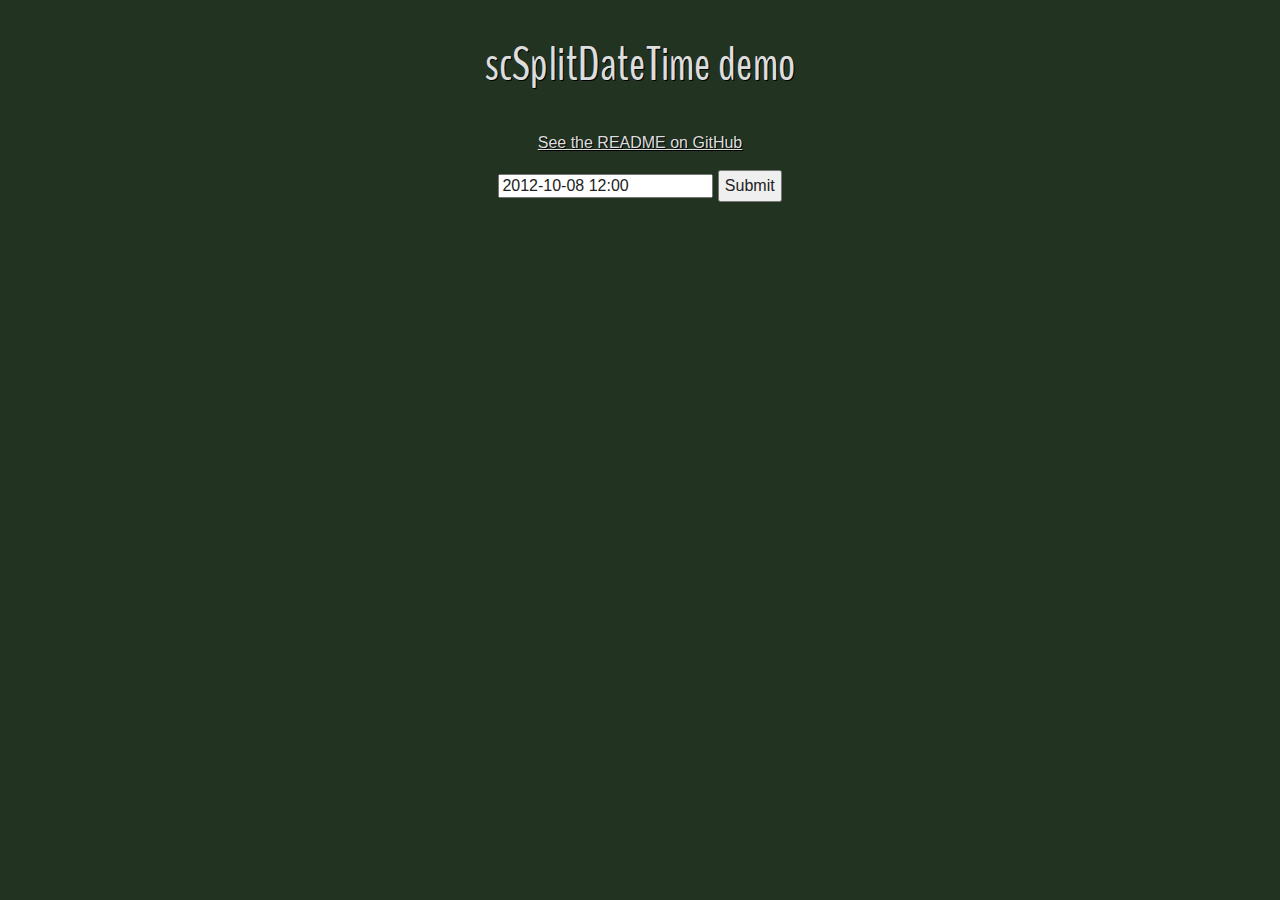
<file: demo/demo.html>
<!DOCTYPE html>
<html>
<head>
	<!-- jQuery: required by webshim and livequery -->
	<script src="http://ajax.googleapis.com/ajax/libs/jquery/1.8/jquery.min.js"></script>
	<!-- livequery: used for polyfill pattern -->
	<script src="https://raw.github.com/brandonaaron/livequery/master/jquery.livequery.js"></script>
	<!-- Modernizr - required by Webshim -->
	<script src="modernizr.custom.44992.js"></script>
	<!-- Webshim - used for polyfill pattern -->
	<script src="js-webshim/minified/polyfiller.js"></script>
	<!-- Date.js - improved date parsing -->
	<script src="date.js"></script>
	<!-- scSplitDateTime -->
	<script src="../scsplitdatetime.js"></script>
	<!-- Fonts & styles -->
	<link href='http://fonts.googleapis.com/css?family=BenchNine' rel='stylesheet' type='text/css'>
	<link href='styles.css' rel='stylesheet' type='text/css'>
	<style>
		body {
			font-family: Arial, sans-serif;
			width: 600px;
			margin: auto;
			background: #232;
			color: #DDD;
			text-align: center;
			font-size: 12pt;
		}
		a, a:active, a:visited {
			color: #DDD;
			padding: 5px 0px;
		}
		a:hover {
			color: #FFF;
			text-shadow: none;
			border-radius: 3px;
		}
		h1 {
			font-family: 'BenchNine';
			font-weight: normal;
			font-size: 300%;
		}
		h1, p {
			text-shadow: 1px 1px 0px #000;
		}
		input[type=text], input[type=date], input[type=time] {
			margin: 5px;
			padding: 5px;
			font-family: Arial, sans-serif;
		}
		input[type=submit] {
			padding: 5px;
		}
		.step-controls {
			overflow: visible;
			left: -10px;
			top: 4px;
		}
	</style>
</head>

<body>

	<h1>scSplitDateTime demo</h1>
	<p><a href="http://github.com/stucox/scSplitDateTime">See the README on GitHub</a></p>
	<form>
		<input type="datetime" min="2012-10-01 12:00" max="2012-12-14 15:34" value="2012-10-08 12:00" name="start_time" required />
		<input type="submit" value="Submit" />
	</form>

	<script>
		// Provide form polyfills with webshim
		$.webshims.polyfill('forms forms-ext');
		// Apply to all datetime inputs, now and in the future
		$('input[type=datetime]').livequery(function() {
			scSplitDateTime(this);
		});
	</script>

</body>
</html>
</file>
<file: demo/styles.css>
/*! normalize.css v1.0.1 | MIT License | git.io/normalize */

/* ==========================================================================
   HTML5 display definitions
   ========================================================================== */

/*
 * Corrects `block` display not defined in IE 6/7/8/9 and Firefox 3.
 */

article,
aside,
details,
figcaption,
figure,
footer,
header,
hgroup,
nav,
section,
summary {
    display: block;
}

/*
 * Corrects `inline-block` display not defined in IE 6/7/8/9 and Firefox 3.
 */

audio,
canvas,
video {
    display: inline-block;
    *display: inline;
    *zoom: 1;
}

/*
 * Prevents modern browsers from displaying `audio` without controls.
 * Remove excess height in iOS 5 devices.
 */

audio:not([controls]) {
    display: none;
    height: 0;
}

/*
 * Addresses styling for `hidden` attribute not present in IE 7/8/9, Firefox 3,
 * and Safari 4.
 * Known issue: no IE 6 support.
 */

[hidden] {
    display: none;
}

/* ==========================================================================
   Base
   ========================================================================== */

/*
 * 1. Corrects text resizing oddly in IE 6/7 when body `font-size` is set using
 *    `em` units.
 * 2. Prevents iOS text size adjust after orientation change, without disabling
 *    user zoom.
 */

html {
    font-size: 100%; /* 1 */
    -webkit-text-size-adjust: 100%; /* 2 */
    -ms-text-size-adjust: 100%; /* 2 */
}

/*
 * Addresses `font-family` inconsistency between `textarea` and other form
 * elements.
 */

html,
button,
input,
select,
textarea {
    font-family: sans-serif;
}

/*
 * Addresses margins handled incorrectly in IE 6/7.
 */

body {
    margin: 0;
}

/* ==========================================================================
   Links
   ========================================================================== */

/*
 * Addresses `outline` inconsistency between Chrome and other browsers.
 */

a:focus {
    outline: thin dotted;
}

/*
 * Improves readability when focused and also mouse hovered in all browsers.
 */

a:active,
a:hover {
    outline: 0;
}

/* ==========================================================================
   Typography
   ========================================================================== */

/*
 * Addresses font sizes and margins set differently in IE 6/7.
 * Addresses font sizes within `section` and `article` in Firefox 4+, Safari 5,
 * and Chrome.
 */

h1 {
    font-size: 2em;
    margin: 0.67em 0;
}

h2 {
    font-size: 1.5em;
    margin: 0.83em 0;
}

h3 {
    font-size: 1.17em;
    margin: 1em 0;
}

h4 {
    font-size: 1em;
    margin: 1.33em 0;
}

h5 {
    font-size: 0.83em;
    margin: 1.67em 0;
}

h6 {
    font-size: 0.75em;
    margin: 2.33em 0;
}

/*
 * Addresses styling not present in IE 7/8/9, Safari 5, and Chrome.
 */

abbr[title] {
    border-bottom: 1px dotted;
}

/*
 * Addresses style set to `bolder` in Firefox 3+, Safari 4/5, and Chrome.
 */

b,
strong {
    font-weight: bold;
}

blockquote {
    margin: 1em 40px;
}

/*
 * Addresses styling not present in Safari 5 and Chrome.
 */

dfn {
    font-style: italic;
}

/*
 * Addresses styling not present in IE 6/7/8/9.
 */

mark {
    background: #ff0;
    color: #000;
}

/*
 * Addresses margins set differently in IE 6/7.
 */

p,
pre {
    margin: 1em 0;
}

/*
 * Corrects font family set oddly in IE 6, Safari 4/5, and Chrome.
 */

code,
kbd,
pre,
samp {
    font-family: monospace, serif;
    _font-family: 'courier new', monospace;
    font-size: 1em;
}

/*
 * Improves readability of pre-formatted text in all browsers.
 */

pre {
    white-space: pre;
    white-space: pre-wrap;
    word-wrap: break-word;
}

/*
 * Addresses CSS quotes not supported in IE 6/7.
 */

q {
    quotes: none;
}

/*
 * Addresses `quotes` property not supported in Safari 4.
 */

q:before,
q:after {
    content: '';
    content: none;
}

/*
 * Addresses inconsistent and variable font size in all browsers.
 */

small {
    font-size: 80%;
}

/*
 * Prevents `sub` and `sup` affecting `line-height` in all browsers.
 */

sub,
sup {
    font-size: 75%;
    line-height: 0;
    position: relative;
    vertical-align: baseline;
}

sup {
    top: -0.5em;
}

sub {
    bottom: -0.25em;
}

/* ==========================================================================
   Lists
   ========================================================================== */

/*
 * Addresses margins set differently in IE 6/7.
 */

dl,
menu,
ol,
ul {
    margin: 1em 0;
}

dd {
    margin: 0 0 0 40px;
}

/*
 * Addresses paddings set differently in IE 6/7.
 */

menu,
ol,
ul {
    padding: 0 0 0 40px;
}

/*
 * Corrects list images handled incorrectly in IE 7.
 */

nav ul,
nav ol {
    list-style: none;
    list-style-image: none;
}

/* ==========================================================================
   Embedded content
   ========================================================================== */

/*
 * 1. Removes border when inside `a` element in IE 6/7/8/9 and Firefox 3.
 * 2. Improves image quality when scaled in IE 7.
 */

img {
    border: 0; /* 1 */
    -ms-interpolation-mode: bicubic; /* 2 */
}

/*
 * Corrects overflow displayed oddly in IE 9.
 */

svg:not(:root) {
    overflow: hidden;
}

/* ==========================================================================
   Figures
   ========================================================================== */

/*
 * Addresses margin not present in IE 6/7/8/9, Safari 5, and Opera 11.
 */

figure {
    margin: 0;
}

/* ==========================================================================
   Forms
   ========================================================================== */

/*
 * Corrects margin displayed oddly in IE 6/7.
 */

form {
    margin: 0;
}

/*
 * Define consistent border, margin, and padding.
 */

fieldset {
    border: 1px solid #c0c0c0;
    margin: 0 2px;
    padding: 0.35em 0.625em 0.75em;
}

/*
 * 1. Corrects color not being inherited in IE 6/7/8/9.
 * 2. Corrects text not wrapping in Firefox 3.
 * 3. Corrects alignment displayed oddly in IE 6/7.
 */

legend {
    border: 0; /* 1 */
    padding: 0;
    white-space: normal; /* 2 */
    *margin-left: -7px; /* 3 */
}

/*
 * 1. Corrects font size not being inherited in all browsers.
 * 2. Addresses margins set differently in IE 6/7, Firefox 3+, Safari 5,
 *    and Chrome.
 * 3. Improves appearance and consistency in all browsers.
 */

button,
input,
select,
textarea {
    font-size: 100%; /* 1 */
    margin: 0; /* 2 */
    vertical-align: baseline; /* 3 */
    *vertical-align: middle; /* 3 */
}

/*
 * Addresses Firefox 3+ setting `line-height` on `input` using `!important` in
 * the UA stylesheet.
 */

button,
input {
    line-height: normal;
}

/*
 * 1. Avoid the WebKit bug in Android 4.0.* where (2) destroys native `audio`
 *    and `video` controls.
 * 2. Corrects inability to style clickable `input` types in iOS.
 * 3. Improves usability and consistency of cursor style between image-type
 *    `input` and others.
 * 4. Removes inner spacing in IE 7 without affecting normal text inputs.
 *    Known issue: inner spacing remains in IE 6.
 */

button,
html input[type="button"], /* 1 */
input[type="reset"],
input[type="submit"] {
    -webkit-appearance: button; /* 2 */
    cursor: pointer; /* 3 */
    *overflow: visible;  /* 4 */
}

/*
 * Re-set default cursor for disabled elements.
 */

button[disabled],
input[disabled] {
    cursor: default;
}

/*
 * 1. Addresses box sizing set to content-box in IE 8/9.
 * 2. Removes excess padding in IE 8/9.
 * 3. Removes excess padding in IE 7.
 *    Known issue: excess padding remains in IE 6.
 */

input[type="checkbox"],
input[type="radio"] {
    box-sizing: border-box; /* 1 */
    padding: 0; /* 2 */
    *height: 13px; /* 3 */
    *width: 13px; /* 3 */
}

/*
 * 1. Addresses `appearance` set to `searchfield` in Safari 5 and Chrome.
 * 2. Addresses `box-sizing` set to `border-box` in Safari 5 and Chrome
 *    (include `-moz` to future-proof).
 */

input[type="search"] {
    -webkit-appearance: textfield; /* 1 */
    -moz-box-sizing: content-box;
    -webkit-box-sizing: content-box; /* 2 */
    box-sizing: content-box;
}

/*
 * Removes inner padding and search cancel button in Safari 5 and Chrome
 * on OS X.
 */

input[type="search"]::-webkit-search-cancel-button,
input[type="search"]::-webkit-search-decoration {
    -webkit-appearance: none;
}

/*
 * Removes inner padding and border in Firefox 3+.
 */

button::-moz-focus-inner,
input::-moz-focus-inner {
    border: 0;
    padding: 0;
}

/*
 * 1. Removes default vertical scrollbar in IE 6/7/8/9.
 * 2. Improves readability and alignment in all browsers.
 */

textarea {
    overflow: auto; /* 1 */
    vertical-align: top; /* 2 */
}

/* ==========================================================================
   Tables
   ========================================================================== */

/*
 * Remove most spacing between table cells.
 */

table {
    border-collapse: collapse;
    border-spacing: 0;
}

/*
 * HTML5 Boilerplate
 *
 * What follows is the result of much research on cross-browser styling.
 * Credit left inline and big thanks to Nicolas Gallagher, Jonathan Neal,
 * Kroc Camen, and the H5BP dev community and team.
 */

/* ==========================================================================
   Base styles: opinionated defaults
   ========================================================================== */

html,
button,
input,
select,
textarea {
    color: #222;
}

body {
    font-size: 1em;
    line-height: 1.4;
}

/*
 * Remove text-shadow in selection highlight: h5bp.com/i
 * These selection declarations have to be separate.
 * Customize the background color to match your design.
 */

::-moz-selection {
    background: #b3d4fc;
    text-shadow: none;
}

::selection {
    background: #b3d4fc;
    text-shadow: none;
}

/*
 * A better looking default horizontal rule
 */

hr {
    display: block;
    height: 1px;
    border: 0;
    border-top: 1px solid #ccc;
    margin: 1em 0;
    padding: 0;
}

/*
 * Remove the gap between images and the bottom of their containers: h5bp.com/i/440
 */

img {
    vertical-align: middle;
}

/*
 * Remove default fieldset styles.
 */

fieldset {
    border: 0;
    margin: 0;
    padding: 0;
}

/*
 * Allow only vertical resizing of textareas.
 */

textarea {
    resize: vertical;
}

/* ==========================================================================
   Chrome Frame prompt
   ========================================================================== */

.chromeframe {
    margin: 0.2em 0;
    background: #ccc;
    color: #000;
    padding: 0.2em 0;
}

/* ==========================================================================
   Author's custom styles
   ========================================================================== */

















/* ==========================================================================
   Helper classes
   ========================================================================== */

/*
 * Image replacement
 */

.ir {
    background-color: transparent;
    border: 0;
    overflow: hidden;
    /* IE 6/7 fallback */
    *text-indent: -9999px;
}

.ir:before {
    content: "";
    display: block;
    width: 0;
    height: 100%;
}

/*
 * Hide from both screenreaders and browsers: h5bp.com/u
 */

.hidden {
    display: none !important;
    visibility: hidden;
}

/*
 * Hide only visually, but have it available for screenreaders: h5bp.com/v
 */

.visuallyhidden {
    border: 0;
    clip: rect(0 0 0 0);
    height: 1px;
    margin: -1px;
    overflow: hidden;
    padding: 0;
    position: absolute;
    width: 1px;
}

/*
 * Extends the .visuallyhidden class to allow the element to be focusable
 * when navigated to via the keyboard: h5bp.com/p
 */

.visuallyhidden.focusable:active,
.visuallyhidden.focusable:focus {
    clip: auto;
    height: auto;
    margin: 0;
    overflow: visible;
    position: static;
    width: auto;
}

/*
 * Hide visually and from screenreaders, but maintain layout
 */

.invisible {
    visibility: hidden;
}

/*
 * Clearfix: contain floats
 *
 * For modern browsers
 * 1. The space content is one way to avoid an Opera bug when the
 *    `contenteditable` attribute is included anywhere else in the document.
 *    Otherwise it causes space to appear at the top and bottom of elements
 *    that receive the `clearfix` class.
 * 2. The use of `table` rather than `block` is only necessary if using
 *    `:before` to contain the top-margins of child elements.
 */

.clearfix:before,
.clearfix:after {
    content: " "; /* 1 */
    display: table; /* 2 */
}

.clearfix:after {
    clear: both;
}

/*
 * For IE 6/7 only
 * Include this rule to trigger hasLayout and contain floats.
 */

.clearfix {
    *zoom: 1;
}

/* ==========================================================================
   EXAMPLE Media Queries for Responsive Design.
   Theses examples override the primary ('mobile first') styles.
   Modify as content requires.
   ========================================================================== */

@media only screen and (min-width: 35em) {
    /* Style adjustments for viewports that meet the condition */
}

@media only screen and (-webkit-min-device-pixel-ratio: 1.5),
       only screen and (min-resolution: 144dpi) {
    /* Style adjustments for high resolution devices */
}

/* ==========================================================================
   Print styles.
   Inlined to avoid required HTTP connection: h5bp.com/r
   ========================================================================== */

@media print {
    * {
        background: transparent !important;
        color: #000 !important; /* Black prints faster: h5bp.com/s */
        box-shadow: none !important;
        text-shadow: none !important;
    }

    a,
    a:visited {
        text-decoration: underline;
    }

    a[href]:after {
        content: " (" attr(href) ")";
    }

    abbr[title]:after {
        content: " (" attr(title) ")";
    }

    /*
     * Don't show links for images, or javascript/internal links
     */

    .ir a:after,
    a[href^="javascript:"]:after,
    a[href^="#"]:after {
        content: "";
    }

    pre,
    blockquote {
        border: 1px solid #999;
        page-break-inside: avoid;
    }

    thead {
        display: table-header-group; /* h5bp.com/t */
    }

    tr,
    img {
        page-break-inside: avoid;
    }

    img {
        max-width: 100% !important;
    }

    @page {
        margin: 0.5cm;
    }

    p,
    h2,
    h3 {
        orphans: 3;
        widows: 3;
    }

    h2,
    h3 {
        page-break-after: avoid;
    }
}
</file>
